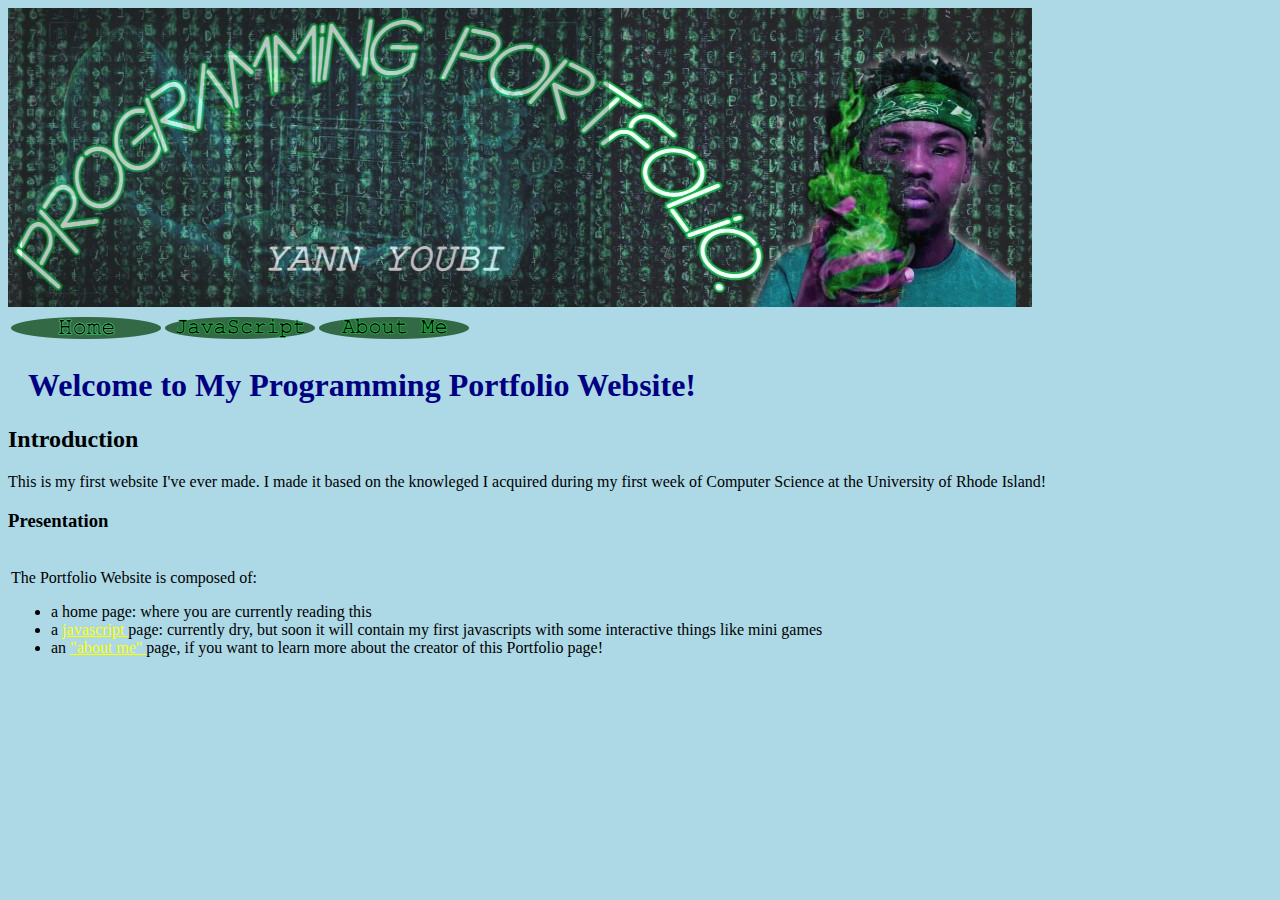
<file: index.html>
<!DOCTYPE HTML>
<html>
 
 <head>
   <meta charset="utf-8">
   <title>Programming Portfolio Website</title>
   <link rel="stylesheet" href="style.css">
  <style>
   #a2 {color:yellow;}
   #a3 {color:yellow;}
   #ul {text-align:left;}
  </style>
 </head>
 
 <body>
  <img src="myBanner.jpg">
  <table id="navTable" class="center">
   <tr>
    <td id="navTd"> <a href="index.html"> <img src="home.png"> </a> </td>
    <td id="navTd"> <a href="javascripts.html"> <img src="javascripts.png"> </a> </td>
    <td id="navTd"> <a href="about.html"> <img src="about.png"> </a> </td>
   </tr>
  </table>
   <h1>Welcome to My Programming Portfolio Website!</h1>
   <h2>Introduction</h2>
  <p> This is my first website I've ever made. I made it based on the knowleged I acquired during my first week of Computer Science at the University of Rhode Island!<p>
  <h3>Presentation</h3>
  <table id="indexTb" class="center">
   <tr>
   <td>
  <p>The Portfolio Website is composed of:
   <ul id="ul"><li>a home page: where you are currently reading this</li>
    <li>a <a id=a2 href="javascripts.html">javascript </a>  page: currently dry, but soon it will contain my first javascripts with some interactive things like mini games </li>
    <li>an <a id=a3 href="about.html"> "about me" </a> page, if you want to learn more about the creator of this Portfolio page!</li></p>
   </ul>
  </td>
 </tr>
  </table> 
 </body>
 
</html>
</file>
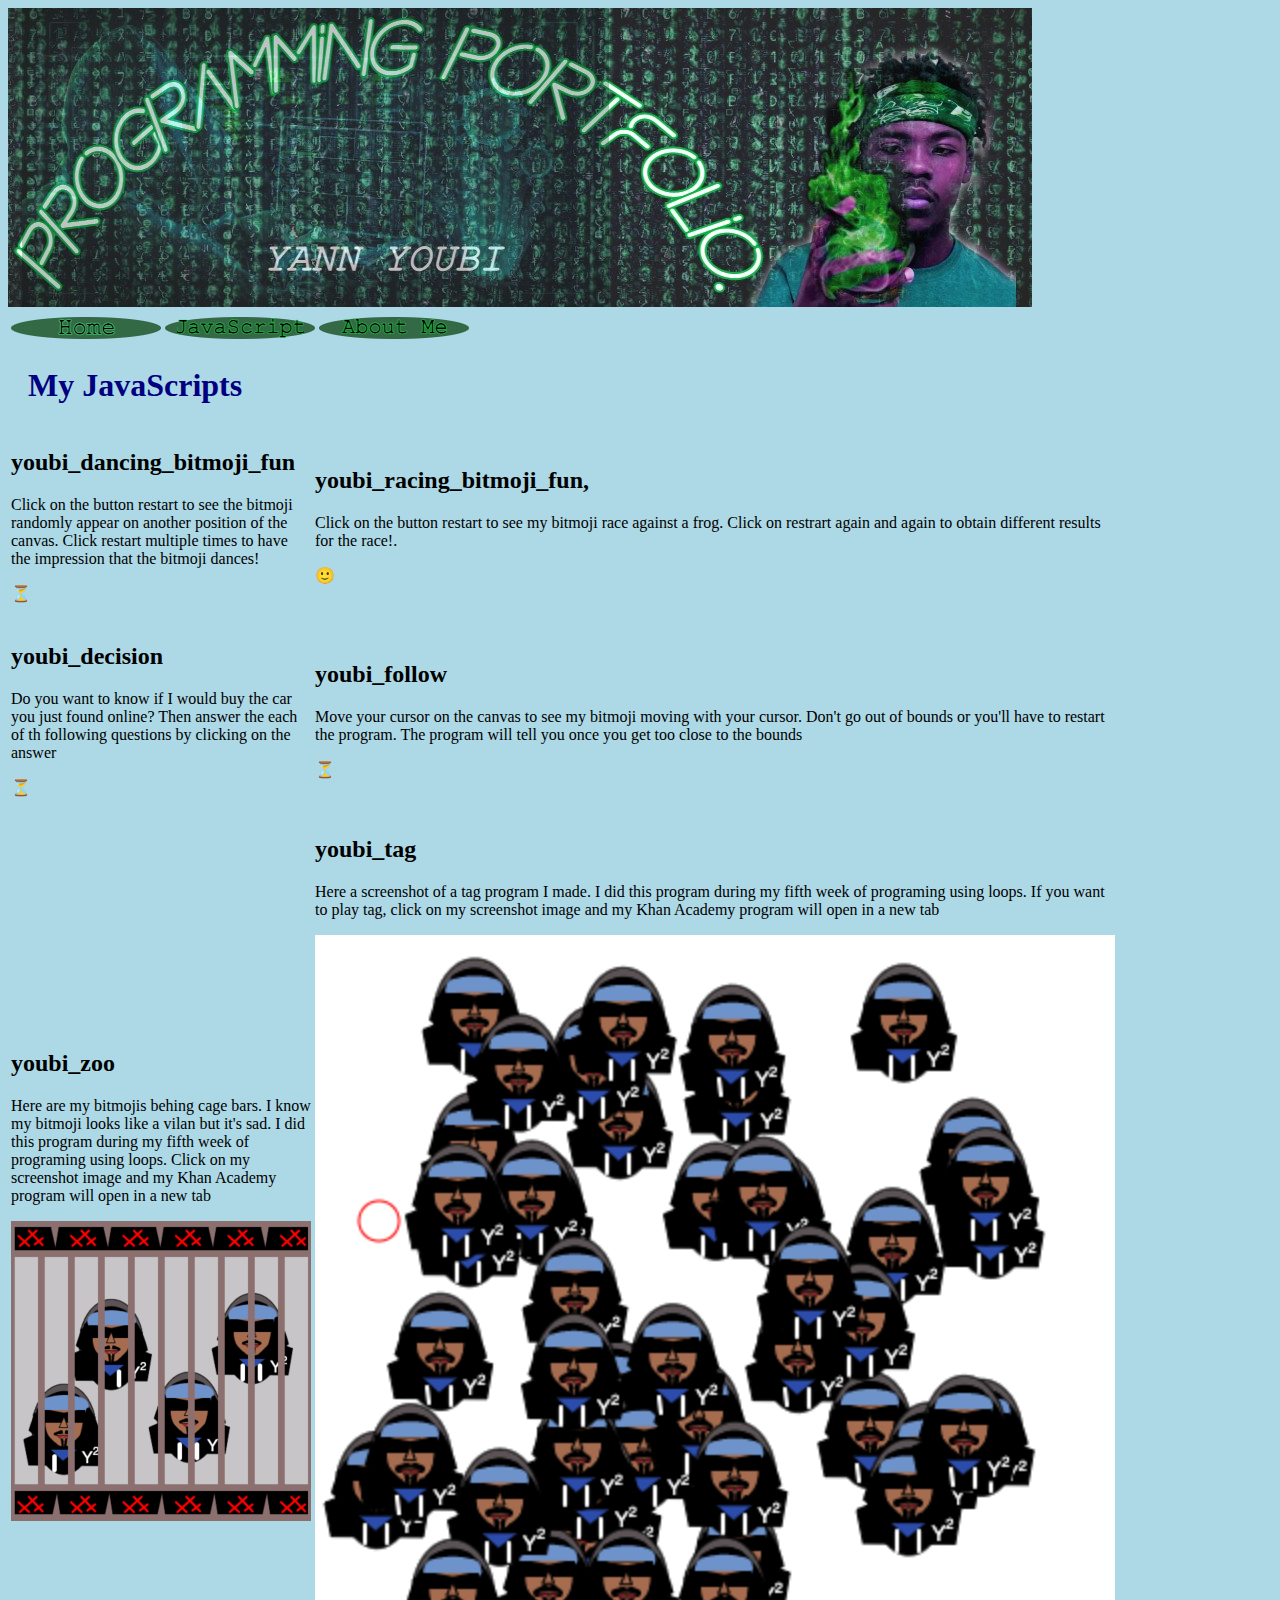
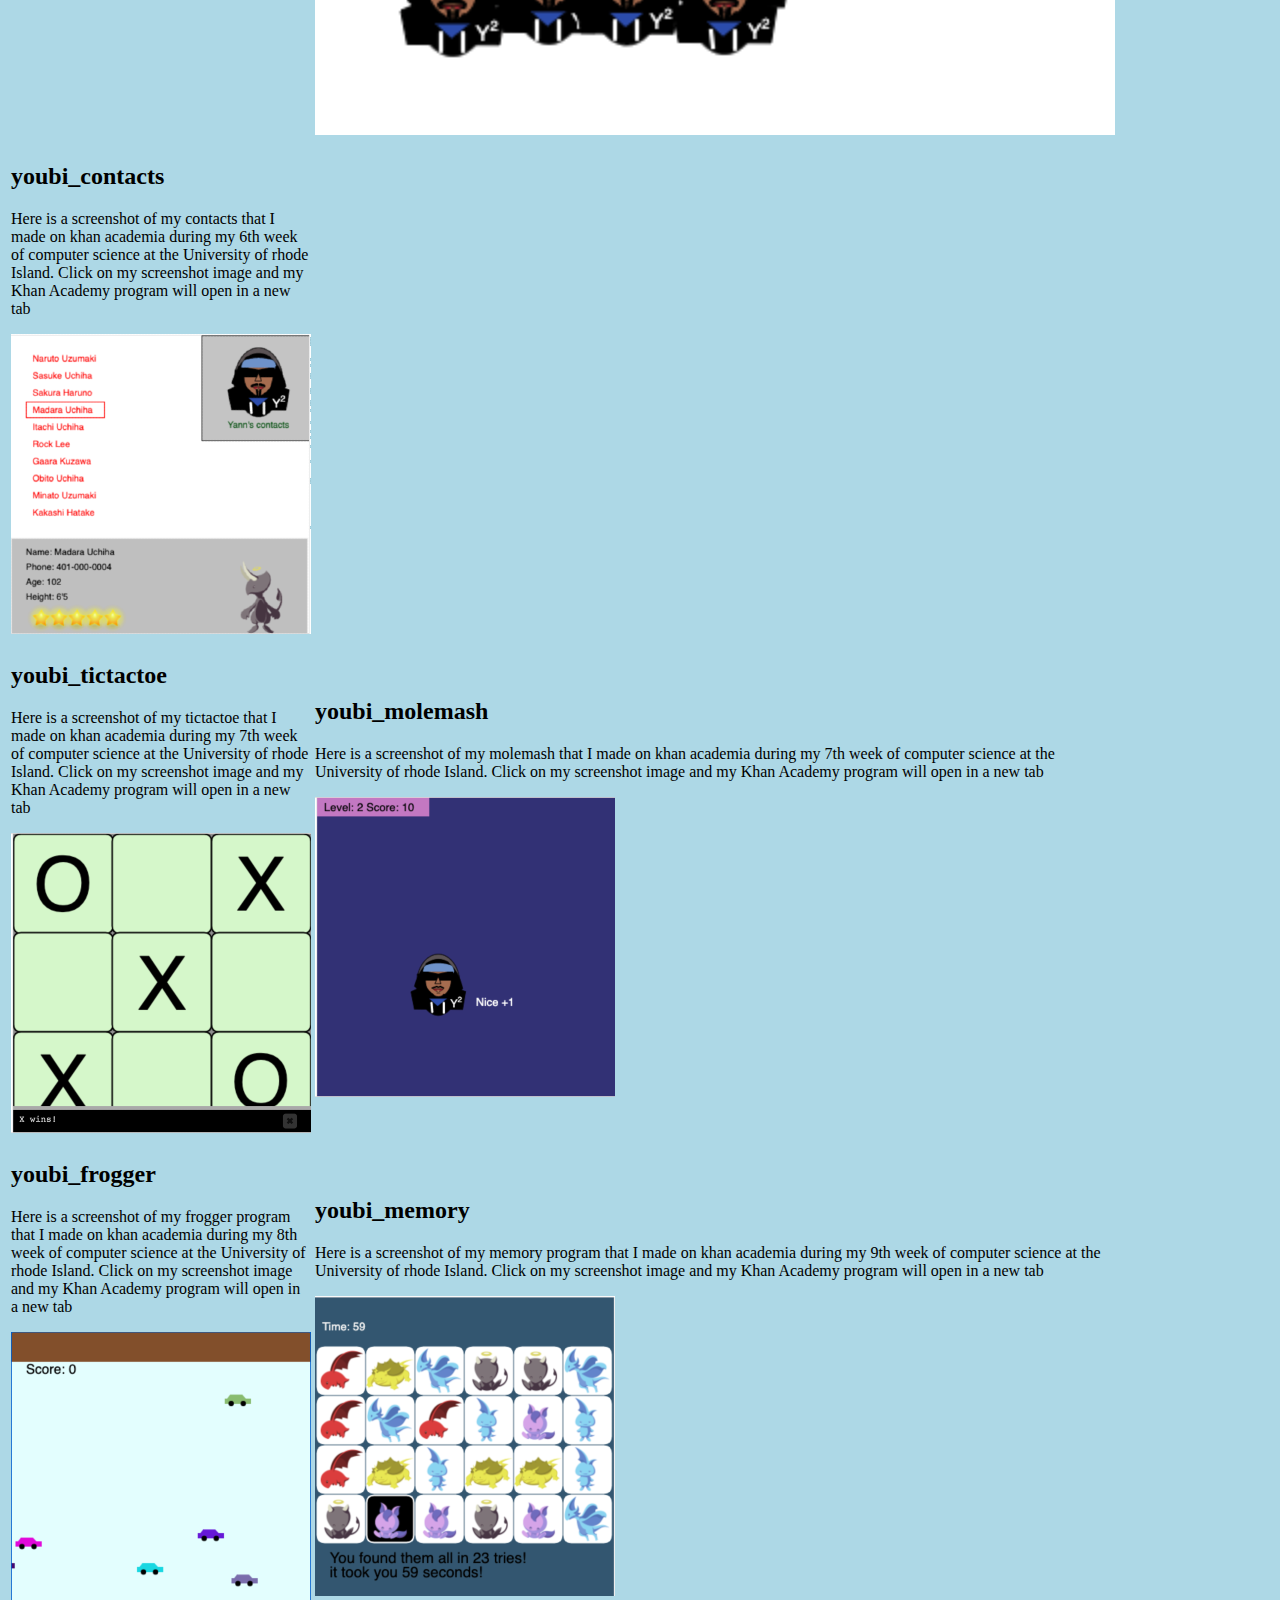
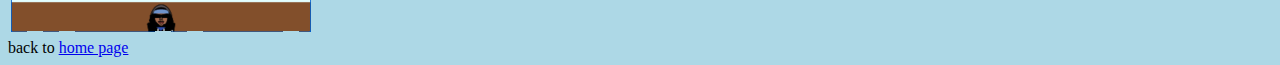
<file: javascripts.html>
<!DOCTYPE HTML>
<html>
 
 <head>
   <meta charset="utf-8">
   <title>JavaScripts</title>
   <link rel="stylesheet" href="style.css">
  <style>
   #javaTable {width:1024px}
  </style>
 </head>
 
 <body>
  <img src="myBanner.jpg">
  <table id="navTable" class="center">
   <tr>
    <td id="navTd"> <a href="index.html"> <img src="home.png"> </a> </td>
    <td id="navTd"> <a href="javascripts.html"> <img src="javascripts.png"> </a> </td>
    <td id="navTd"> <a href="about.html"> <img src="about.png"> </a> </td>
   </tr>
  </table>
   <h1>My JavaScripts</h1>
    <table id="javaTable" class="center">
    <tr>
     <td> <p><h2>youbi_dancing_bitmoji_fun</h2><p>Click on the button restart to see the bitmoji randomly appear on another position of the canvas. Click restart multiple times to have the impression that the bitmoji dances!</p><script src="https://www.khanacademy.org/computer-programming/youbi_dancing_bitmoji_fun/5411196574318592/embed.js?editor=no&buttons=no&author=no&embed=yes"></script> &#9203</p>
    </td>
    <td> <p> <h2>youbi_racing_bitmoji_fun,</h2><p>Click on the button restart to see my bitmoji race against a frog. Click on restrart again and again to obtain different results for the race!.</p><script src="https://www.khanacademy.org/computer-programming/youbi_racing_bitmoji_fun/5835370883137536/embed.js?editor=no&buttons=no&author=no&embed=yes"></script> &#128578 </p>
     </td>
  </tr>
     <tr>
      <td><h2>youbi_decision</h2><p> Do you want to know if I would buy the car you just found online? Then answer the each of th following questions by clicking on the answer</p><script src="https://www.khanacademy.org/computer-programming/youbi_decision/6275637507473408/embed.js?editor=no&buttons=no&author=no&embed=yes"></script> &#9203</p>
      </td>
    <td><h2>youbi_follow</h2><p>Move your cursor on the canvas to see my bitmoji moving with your cursor. Don't go out of bounds or you'll have to restart the program. The program will tell you once you get too close to the bounds </p><script src="https://www.khanacademy.org/computer-programming/youbi_follow/4724767888195584/embed.js?editor=no&buttons=no&author=yes&embed=yes"></script> &#9203</p>
   </td>
   </tr>
<tr>
 <td> <h2>youbi_zoo</h2><p>Here are my bitmojis behing cage bars. I know my bitmoji looks like a vilan but it's sad. I did this program during my fifth week of programing using loops. Click on my screenshot image and my Khan Academy program will open in a new tab </p> <a target="_blank" href="https://www.khanacademy.org/computer-programming/youbi_zoo/5794763271782400"> <img src="youbi_zoo.png"> </a>
 </td>
 <td> <h2>youbi_tag</h2><p>Here a screenshot of a tag program I made. I did this program during my fifth week of programing using loops. If you want to play tag, click on my screenshot image and my Khan Academy program will open in a new tab </p> <a target="_blank" href="https://www.khanacademy.org/computer-programming/youbi_tag/6740211738296320"> <img src="youbi_tag.png"> </a> 
 </td>
</tr>
<tr>
 <td>
  <h2>youbi_contacts</h2><p>Here is a screenshot of my contacts that I made on khan academia during my 6th week of computer science at the University of rhode Island. Click on my screenshot image and my Khan Academy program will open in a new tab </p> <a target="_blank" href="https://www.khanacademy.org/computer-programming/youbi_contacts/4843438660861952"><img src="youbi_contacts.png"></a> 
  </td>
</tr>
<tr>
 <td>
  <h2>youbi_tictactoe</h2><p>Here is a screenshot of my tictactoe that I made on khan academia during my 7th week of computer science at the University of rhode Island. Click on my screenshot image and my Khan Academy program will open in a new tab</p> <a target="_blank" href="https://www.khanacademy.org/computer-programming/youbi_tictactoe/6561623047094272"><img src="youbi_tictactoe.png"></a> 
  </td>
  <td>
  <h2>youbi_molemash</h2><p>Here is a screenshot of my molemash that I made on khan academia during my 7th week of computer science at the University of rhode Island. Click on my screenshot image and my Khan Academy program will open in a new tab</p> <a target="_blank" href="https://www.khanacademy.org/computer-programming/youbi_molemash/5053707878088704"><img src="youbi_molemash.png"></a> 
  </td>
</tr>
<tr>
  <td>
  <h2>youbi_frogger</h2><p>Here is a screenshot of my frogger program that I made on khan academia during my 8th week of computer science at the University of rhode Island. Click on my screenshot image and my Khan Academy program will open in a new tab</p> <a target="_blank" href="https://www.khanacademy.org/computer-programming/youbi_frogger/5989066711449600"><img src="youbi_frogger.png"></a> 
  </td>
 <td>
  <h2>youbi_memory</h2><p>Here is a screenshot of my memory program that I made on khan academia during my 9th week of computer science at the University of rhode Island. Click on my screenshot image and my Khan Academy program will open in a new tab</p> <a target="_blank" href="https://www.khanacademy.org/computer-programming/youbi_memory/6461916981444608"><img src="youbi_memory.png"></a> 
  </td>
</tr>
  </table>
 
 </body>
 back to <a id="a1" href="index.html">home page </a>
</html>
</file>
<file: style.css>
body {
  background-color: lightblue;
}

h1 {
  color: navy;
  margin-left: 20px;
}
</file>
